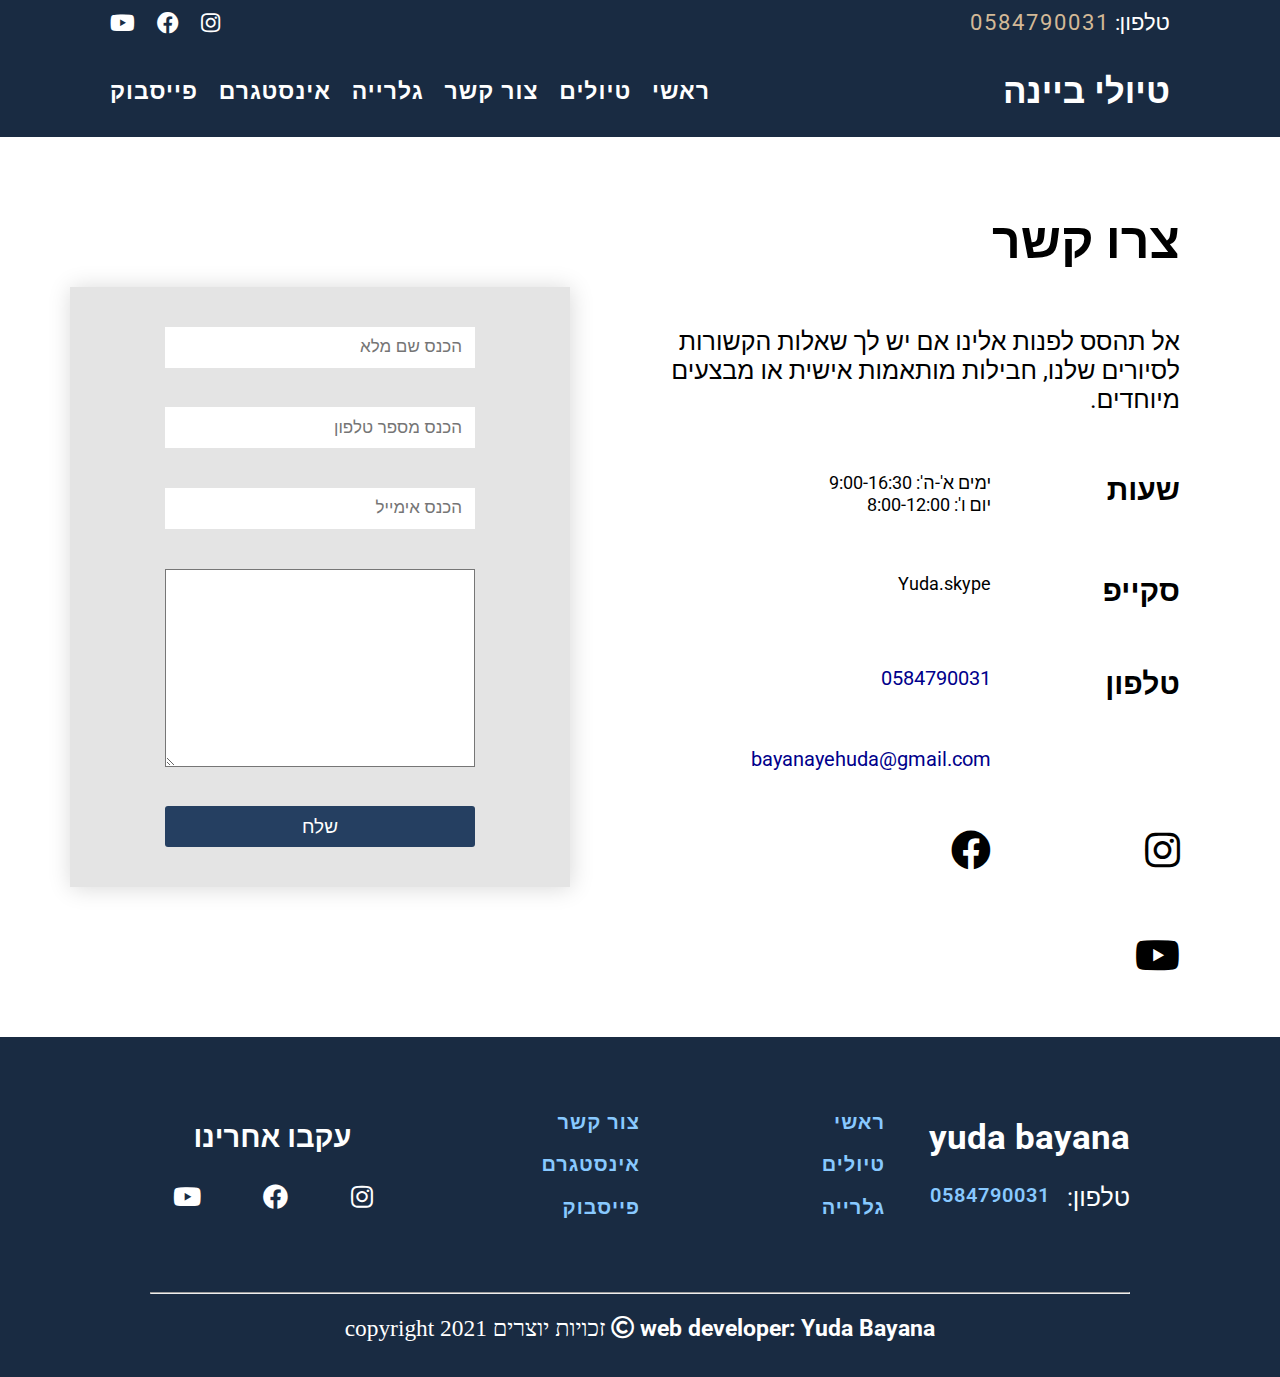
<file: index2.html>
<!DOCTYPE html>
<html lang="en">
  <head>
    <meta charset="UTF-8" />
    <meta name="viewport" content="width=device-width, initial-scale=1.0" />
    <link rel="stylesheet" href="style.css" />
    <!---------------------font awesome------------------>
    <link
      rel="stylesheet"
      href="https://cdnjs.cloudflare.com/ajax/libs/font-awesome/5.15.1/css/all.min.css"
    />
    <!---------------------google fonts------------------------>
    <link rel="preconnect" href="https://fonts.gstatic.com" />
    <link
      href="https://fonts.googleapis.com/css2?family=Quattrocento&display=swap"
      rel="stylesheet"
    />
    <link
      href="https://fonts.googleapis.com/css2?family=Quattrocento&family=Roboto&display=swap"
      rel="stylesheet"
    />

    <link
      href="https://fonts.googleapis.com/css2?family=Amatic+SC:wght@700&family=Quattrocento&family=Roboto&display=swap"
      rel="stylesheet"
    />

    <link
      href="https://fonts.googleapis.com/css2?family=Imbue:wght@600&display=swap"
      rel="stylesheet"
    />
    <title>Document</title>
  </head>
  <body>
    <div class="first-part">
      <div class="phone-number">
        <span>טלפון: <a href="">0584790031</a></span>
      </div>
      <div class="social-first">
        <a href="https://www.instagram.com/" target="_blank"
          ><i class="fab fa-instagram"></i
        ></a>
        <a href="https://www.facebook.com/" target="_blank"
          ><i class="fab fa-facebook"></i
        ></a>
        <a href="https://www.youtube.com/" target="_blank"
          ><i class="fab fa-youtube"></i
        ></a>
      </div>
    </div>

    <div class="second-part">
      <div class="h2">
        <h2>טיולי ביינה</h2>
      </div>
      <nav>
        <ul>
          <a href="index.html"><li>ראשי</li></a>
          <a href="index3.html"><li>טיולים</li></a>
          <a href="#"><li>צור קשר</li></a>
          <a href="index4.html"><li>גלרייה</li></a>
          <a href="https://www.instagram.com/" target="_blank"
            ><li>אינסטגרם</li></a
          >
          <a href="https://www.facebook.com/" target="_blank"
            ><li>פייסבוק</li></a
          >
        </ul>
      </nav>
    </div>
    <div class="sixth-part">
      <div class="contact">
        <h2>צרו קשר</h2>
        <p class="p1">
          אל תהסס לפנות אלינו אם יש לך שאלות הקשורות לסיורים שלנו, חבילות
          מותאמות אישית או מבצעים מיוחדים.
        </p>
        <h3>שעות</h3>
        <h4>סקייפ</h4>
        <h5>טלפון</h5>
        <p class="p2">
          ימים א'-ה': 9:00-16:30 <br />
          יום ו': 8:00-12:00
        </p>
        <p class="p3">Yuda.skype</p>
        <a href="#" class="number">0584790031</a>
        <a href="#" class="email">bayanayehuda@gmail.com</a>
        <a
          href="https://www.instagram.com/"
          target="_blank"
          class="social-sixth"
        >
          <i class="fab fa-instagram"></i
        ></a>
        <a href="https://www.facebook.com/" target="_blank" class="social-sixth"
          ><i class="fab fa-facebook"></i
        ></a>
        <a href="https://www.youtube.com/" target="_blank" class="social-sixth"
          ><i class="fab fa-youtube"></i
        ></a>
      </div>
      <div class="form">
        <form>
          <input type="name" placeholder="הכנס שם מלא" />
          <input type="number" placeholder="הכנס מספר טלפון" />
          <input type="email" placeholder="הכנס אימייל" />
          <textarea type="text" rows="10" cols="30" placeholder="השאר הודעתך">
          </textarea>
          <button>שלח</button>
        </form>
      </div>
    </div>

    <footer>
      <div class="footer-wrapper">
        <div class="footer-wrapper-small">
          <div class="general-div">
            <h2>yuda bayana</h2>
            <span>טלפון:<a href="#">0584790031</a></span>
          </div>
          <div class="general-div">
            <a href="index.html">ראשי</a>
            <a href="index3.html">טיולים</a>
            <a href="index4.html">גלרייה</a>
          </div>
          <div class="general-div">
            <a href="#">צור קשר</a>
            <a href="https://www.instagram.com/" target="_blank">אינסטגרם</a>
            <a href="https://www.facebook.com/" target="_blank">פייסבוק</a>
          </div>
          <div class="general-div follow-us">
            <h3>עקבו אחרינו</h3>
            <span
              ><i class="fab fa-instagram"></i>
              <i class="fab fa-facebook"></i>
              <i class="fab fa-youtube"></i
            ></span>
          </div>
        </div>
      </div>
      <hr />
      <div class="copyright">
        <h3>
          web developer: Yuda Bayana
          <i class="far fa-copyright"> זכויות יוצרים copyright 2021</i>
        </h3>
      </div>
    </footer>
  </body>
</html>
</file>
<file: style.css>
* {
  margin: 0;
  padding: 0;
  box-sizing: border-box;
}

body {
  /* font-family: 'Bodoni Moda', serif; */
  font-family: 'Roboto', sans-serif;
  direction: rtl;
}

.first-part {
  display: flex;
  justify-content: space-between;
  align-items: center;
  flex-wrap: wrap;
  width: 100%;
  height: fit-content;
  background: #192b42;
  color: white;
  font-size: 22px;
  padding: 10px 110px;
}

.phone-number a {
  text-decoration: none;
  color: rgb(211, 185, 151);
  transition: color 0.3s;
  letter-spacing: 2px;
}

.phone-number a:hover {
  color: white;
}

.social-first {
  display: flex;
  justify-content: space-between;
  width: 110px;
}

.social-first a i {
  text-decoration: none;
  color: white;
}

.social-first i {
  cursor: pointer;
  transition: color 0.3s;
}

.social-first i:hover {
  color: rgb(255, 201, 94);
}

.second-part {
  display: flex;
  justify-content: space-between;
  align-items: center;
  flex-wrap: wrap;
  width: 100%;
  height: fit-content;
  background: #192b42;
  color: white;
  padding: 25px 110px;
}

.second-part h2 {
  font-size: 35px;
}

nav {
  width: 600px;
}

nav ul {
  display: flex;
  justify-content: space-between;
  list-style: none;
  flex-wrap: wrap;
  font-size: 23px;
  letter-spacing: 1px;
  font-weight: 600;
  width: 100%;
  font-family: 'Roboto', sans-serif;
}

nav ul a {
  text-decoration: none;
  color: white;
}

nav ul li {
  cursor: pointer;
  transition: color 0.3s ease;
}

li:hover {
  color: rgb(255, 201, 94);
}

.background-wrapper {
  background-image: url(https://images.pexels.com/photos/1903702/pexels-photo-1903702.jpeg?auto=compress&cs=tinysrgb&dpr=1&w=1200);
  background-repeat: no-repeat;
  background-position: center;
  background-size: cover;
}

.third-part {
  display: flex;
  flex-flow: column wrap;
  justify-content: space-evenly;
  align-items: center;
  background: rgba(0, 32, 51, 0.349);
  height: 700px;
}

.third-part h1 {
  text-align: center;
  color: white;
  font-size: 65px;
  letter-spacing: 4px;
  width: 70%;
}

.third-part a {
  text-decoration: none;
  border: unset;
  border-radius: 4px;
  padding: 12px 30px;
  font-size: 22px;
  color: rgb(238, 238, 255);
  cursor: pointer;
  background-color: rgb(122, 97, 66);
  transition: all 0.3s;
}

.third-part a:hover {
  background-color: rgb(150, 122, 84);
}

.fourth-part {
  display: flex;
  justify-content: space-around;
  align-items: center;
  flex-wrap: wrap;
  height: fit-content;
  padding: 50px 50px;
  background: rgb(255, 255, 255);
}

.fourth-part h2 {
  font-size: 40px;
}

.fifth-part {
  display: flex;
  flex-flow: column wrap;
  align-items: center;
  justify-content: space-evenly;
  height: 1000px;
  background-color: rgb(238, 238, 238);
  font-family: 'Bodoni Moda', serif;
}

.fifth-part-h2 {
  font-size: 28px;
}

.fifth-part-cards {
  display: flex;
  justify-content: space-evenly;
  flex-wrap: wrap;
  align-items: center;
  width: 100%;
  height: 700px;
}

.fifth-part-cards .card {
  display: flex;
  flex-wrap: wrap;
  flex-direction: column;
  align-items: center;
  width: 40%;
  height: 300px;
  background-color: rgb(255, 255, 255);
}

.fifth-part-cards .card .card-img {
  width: 50%;
  height: 100%;
}

.fifth-part-cards .card .card-img img {
  width: 100%;
  height: 100%;
}

.card-details {
  height: 100%;
  width: 50%;
  display: flex;
  flex-flow: column wrap;
  padding-right: 56px;
  justify-content: space-evenly;
}

.card-details h2 {
  color: goldenrod;
  font-size: 29px;
  font-weight: 700;
}

.card-details p {
  font-size: 22px;
  font-weight: 600;
}

.card-details h3 {
  color: rgb(165, 165, 165);
  font-size: 18px;
}

.fifth-part a {
  text-decoration: none;
  border-radius: 4px;
  padding: 18px;
  font-size: 22px;
  color: rgb(238, 238, 255);
  cursor: pointer;
  background-color: rgb(173, 136, 40);
  transition: all 0.3s;
}

.fifth-part a:hover {
  background-color: rgb(177, 150, 84);
}

.sixth-part {
  display: flex;
  height: 100vh;
  /* background-image: url(https://images.unsplash.com/photo-1605145536839-7344525b0b3a?ixid=MXwxMjA3fDB8MHxzZWFyY2h8MzB8fHJvc2UlMjBvbiUyMHBhcGVyfGVufDB8fDB8&ixlib=rb-1.2.1&auto=format&fit=crop&w=1200&q=60);
  background-repeat: no-repeat;
  background-size: cover;
  background-attachment: fixed; */
}

.sixth-part .form {
  display: flex;
  align-items: center;
  flex-wrap: wrap;
  justify-content: center;
  width: 50%;
}

.sixth-part .form form {
  background: rgb(228, 228, 228);
  display: flex;
  flex-flow: column wrap;
  justify-content: space-evenly;
  align-items: center;
  width: 500px;
  height: 600px;
  box-shadow: 1px 1px 22px rgb(216, 216, 216);
}

.sixth-part .form form input,
.sixth-part .form form button {
  width: 62%;
  height: 41px;
  padding: 3px 13px;
  font-size: 17px;
  background: white;
  border: unset;
}

.sixth-part .form form textarea {
  width: 62%;
  padding: 3px 13px;
  font-size: 17px;
  background: white;
  color: black;
}

.sixth-part .form form button {
  background-color: #253f61;
  color: white;
  font-size: 19px;
  cursor: pointer;
  transition: all 0.3s;
  border: unset;
  border-radius: 3px;
}

.sixth-part .form form button:hover {
  background-color: #47658d;
}

.sixth-part .contact {
  display: grid;
  grid-template-areas:
    'h2 h2'
    'p1 p1'
    'h3 p2'
    'h4 p3'
    'h5 a'
    'h5 a2'
    'a-social a-social';
  width: 50%;
  padding-right: 100px;
  padding-top: 75px;
}

.sixth-part .contact h2 {
  grid-area: h2;
  font-size: 50px;
}

.sixth-part .contact .p1 {
  grid-area: p1;
  font-size: 25px;
}

.sixth-part .contact .p2 {
  grid-area: p2;
  font-size: 18px;
  font-family: 'Roboto', sans-serif;
}

.sixth-part .contact .p3 {
  grid-area: p3;
  font-size: 18px;
  font-family: 'Roboto', sans-serif;
}

.sixth-part .contact h3 {
  grid-area: h3;
  font-size: 30px;
}
.sixth-part .contact h4 {
  grid-area: h4;
  font-size: 30px;
}
.sixth-part .contact h5 {
  grid-area: h5;
  font-size: 30px;
}

.sixth-part .contact .number {
  grid-area: a;
  font-size: 20px;
  text-decoration: none;
  font-family: 'Roboto', sans-serif;
  color: darkblue;
}

.sixth-part .contact .email {
  grid-area: a2;
  font-size: 20px;
  text-decoration: none;
  font-family: 'Roboto', sans-serif;
  color: darkblue;
}

.social-sixth {
  width: fit-content;
  height: fit-content;
  float: left;
  color: black;
  font-size: 40px;
  transition: color 0.3s;
}

.social-sixth:hover {
  color: blue;
}

footer {
  height: 340px;
  background: #192b42;
  color: white;
  padding: 0 150px;
}

.footer-wrapper {
  display: flex;
  justify-content: center;
  align-items: center;
  height: 75%;
}

.footer-wrapper-small {
  display: flex;
  width: 1370px;
  height: 58%;
}

.footer-wrapper-small .general-div {
  display: flex;
  flex-direction: column;
  justify-content: space-evenly;
  width: 25%;
}

.footer-wrapper-small .follow-us {
  align-items: center;
}

.footer-wrapper-small .general-div a {
  width: fit-content;
}

footer a {
  text-decoration: none;
  color: rgb(136, 201, 255);
  font-size: 20px;
  letter-spacing: 1px;
  font-weight: 600;
  cursor: pointer;
  transition: color 0.3s ease;
  font-family: 'Roboto', sans-serif;
}

footer a:hover {
  color: rgb(255, 201, 94);
}

footer h2 {
  font-size: 35px;
}

.footer-wrapper-small .follow-us h3 {
  font-size: 29px;
}

footer span {
  display: flex;
  justify-content: space-between;
  width: 200px;
  font-size: 25px;
  height: fit-content;
}

footer span i {
  cursor: pointer;
  transition: all 0.3s;
}

footer span i:hover {
  color: goldenrod;
}

footer .copyright {
  display: flex;
  justify-content: center;
  align-items: center;
  font-family: 'Roboto', sans-serif;
  font-size: 20px;
  margin-top: 20px;
}

/* index3 part */

.container {
  display: flex;
  flex-wrap: wrap;
  justify-content: space-evenly;
}

.container .card {
  width: 400px;
  margin: 20px 0;
}

.reverse {
  position: relative;
  width: 100%;
  height: 270px;
  box-shadow: 1px 1px 11px gray;
}

.reverse img {
  width: 100%;
  position: absolute;
  transition: all 1s;
}

.reverse h2 {
  position: absolute;
  top: 10px;
  right: 30px;
  text-decoration: underline;
  font-size: 25px;
}

.reverse p {
  position: absolute;
  top: 60px;
  right: 30px;
  font-size: 16px;
}

.reverse span {
  position: absolute;
  top: 170px;
  right: 30px;
  font-size: 19px;
  color: rgb(28, 100, 0);
}

.reverse a {
  position: absolute;
  top: 210px;
  right: 55px;
  text-decoration: none;
  background-color: rgb(60, 60, 117);
  color: rgb(255, 255, 255);
  padding: 10px 30px;
  font-size: 18px;
}

.container .card:hover img {
  transform: rotateY(90deg);
}

/* index4 part */

.gallery ul {
  list-style: none;
  text-align: center;
}

.gallery li {
  position: relative;
  display: inline-block;
  margin: 35px;
  background-color: #192b42;
  color: white;
  padding: 10px;
  top: 40px;
  transition: all 0.3s linear;
  filter: grayscale(80%);
}

.gallery li:nth-child(2n) {
  transform: rotate(10deg);
  animation: yuda 2s infinite linear alternate;
}
.gallery li:nth-child(2n + 1) {
  transform: rotate(-10deg);
  animation: yudaa 2s infinite linear alternate;
}

@keyframes yuda {
  from {
    transform: rotate(10deg);
  }
  to {
    transform: rotate(-10deg);
  }
}
@keyframes yudaa {
  from {
    transform: rotate(-10deg);
  }
  to {
    transform: rotate(10deg);
  }
}

.gallery li:hover {
  top: 2px;
  opacity: 1;
  filter: grayscale(0%) saturate(2);
  transform: scaleX(1.5);
  animation-play-state: paused;
}

@media (max-width: 940px) {
  body {
    width: 100%;
  }

  .first-part {
    padding: 10px 30px;
  }

  .second-part {
    display: flex;
    justify-content: center;
    align-items: center;
    flex-direction: column;
    flex-wrap: wrap;
    width: 100%;
    height: fit-content;
    background: #192b42;
    color: white;
    padding: 25px 30px;
  }

  .second-part h2 {
    font-size: 35px;
  }

  nav {
    width: 90%;
  }

  nav ul {
    display: flex;
    flex-direction: column;
    justify-content: space-between;
    list-style: none;
    flex-wrap: wrap;
    font-size: 23px;
    letter-spacing: 1px;
    font-weight: 600;
    width: 100%;
    font-family: 'Roboto', sans-serif;
    text-align: center;
  }

  nav ul a {
    text-decoration: none;
    color: white;
  }

  nav ul li {
    cursor: pointer;
    transition: color 0.3s ease;
    margin-top: 20px;
    border-bottom: 2px solid white;
  }

  li:hover {
    color: rgb(255, 201, 94);
  }

  .third-part h1 {
    font-size: 30px;
    width: 90%;
  }

  .fifth-part {
    display: flex;
    flex-flow: column wrap;
    align-items: center;
    justify-content: space-evenly;
    height: fit-content;
    background-color: rgb(238, 238, 238);
    font-family: 'Bodoni Moda', serif;
  }

  .fifth-part-cards {
    display: flex;
    justify-content: space-evenly;
    flex-wrap: wrap;
    align-items: center;
    width: 100%;
    height: fit-content;
  }

  .fifth-part-cards .card {
    display: flex;
    flex-wrap: wrap;
    flex-direction: column;
    align-items: center;
    width: 90%;
    height: fit-content;
    background-color: rgb(255, 255, 255);
    margin: 30px 0;
  }

  .fifth-part-cards .card .card-img {
    width: 100%;
    height: 50%;
  }

  .fifth-part-cards .card .card-img img {
    width: 100%;
    height: 100%;
  }

  .card-details {
    height: 50%;
    width: 100%;
    display: flex;
    flex-flow: column wrap;
    padding: 46px;
    justify-content: space-evenly;
  }

  .card-details h2 {
    color: goldenrod;
    font-size: 23px;
    font-weight: 700;
    margin: 10px 0;
  }

  .card-details p {
    font-size: 18px;
    font-weight: 600;
    margin: 10px 0;
  }

  .card-details h3 {
    color: rgb(165, 165, 165);
    font-size: 13px;
    margin: 10px 0;
  }

  .fifth-part a {
    margin: 30px 0;
  }

  .sixth-part {
    display: flex;
    height: fit-content;
    flex-flow: column wrap;
    /* background-image: url(https://images.unsplash.com/photo-1605145536839-7344525b0b3a?ixid=MXwxMjA3fDB8MHxzZWFyY2h8MzB8fHJvc2UlMjBvbiUyMHBhcGVyfGVufDB8fDB8&ixlib=rb-1.2.1&auto=format&fit=crop&w=1200&q=60);
    background-repeat: no-repeat;
    background-size: cover;
    background-attachment: fixed; */
  }

  .sixth-part .form {
    display: flex;
    align-items: center;
    flex-wrap: wrap;
    justify-content: center;
    width: 100%;
    height: 50%;
    margin: 30px 0;
  }

  .sixth-part .form form {
    background: rgb(228, 228, 228);
    display: flex;
    flex-flow: column wrap;
    justify-content: space-evenly;
    align-items: center;
    width: 90%;
    height: 600px;
    box-shadow: 1px 1px 22px rgb(216, 216, 216);
  }

  .sixth-part .form form input,
  .sixth-part .form form button {
    width: 80%;
    height: 41px;
    padding: 3px 13px;
    font-size: 17px;
    border: unset;
  }

  .sixth-part .form form textarea {
    width: 80%;
    padding: 3px 13px;
    font-size: 17px;
    background: white;
    color: black;
  }

  .sixth-part .contact {
    display: grid;
    grid-template-areas:
      'h2 h2'
      'p1 p1'
      'h3 h3'
      'p2 p2'
      'h4 h4'
      'p3 p3'
      'h5 a-social'
      'a a-social'
      'a2 a-social';
    gap: 20px;
    width: 100%;
    height: 50%;
    padding-right: 10px;
    margin: 30px 0;
  }

  .social-sixth {
    width: fit-content;
    height: fit-content;
  }

  footer {
    height: fit-content;
    background: #192b42;
    color: white;
    padding: 0;
  }

  .footer-wrapper-small {
    display: flex;
    flex-flow: column wrap;
    justify-content: center;
    align-items: center;
    width: 100%;
    height: fit-content;
  }

  .footer-wrapper-small .general-div {
    display: flex;
    flex-direction: column;
    align-items: center;
    width: fit-content;
  }

  footer h2 {
    font-size: 35px;
    margin: 20px 0;
  }

  .footer-wrapper-small .follow-us h3 {
    font-size: 29px;
    margin: 20px 0;
  }

  footer .copyright h3 {
    text-align: center;
    font-size: 17px;
  }
}
</file>
